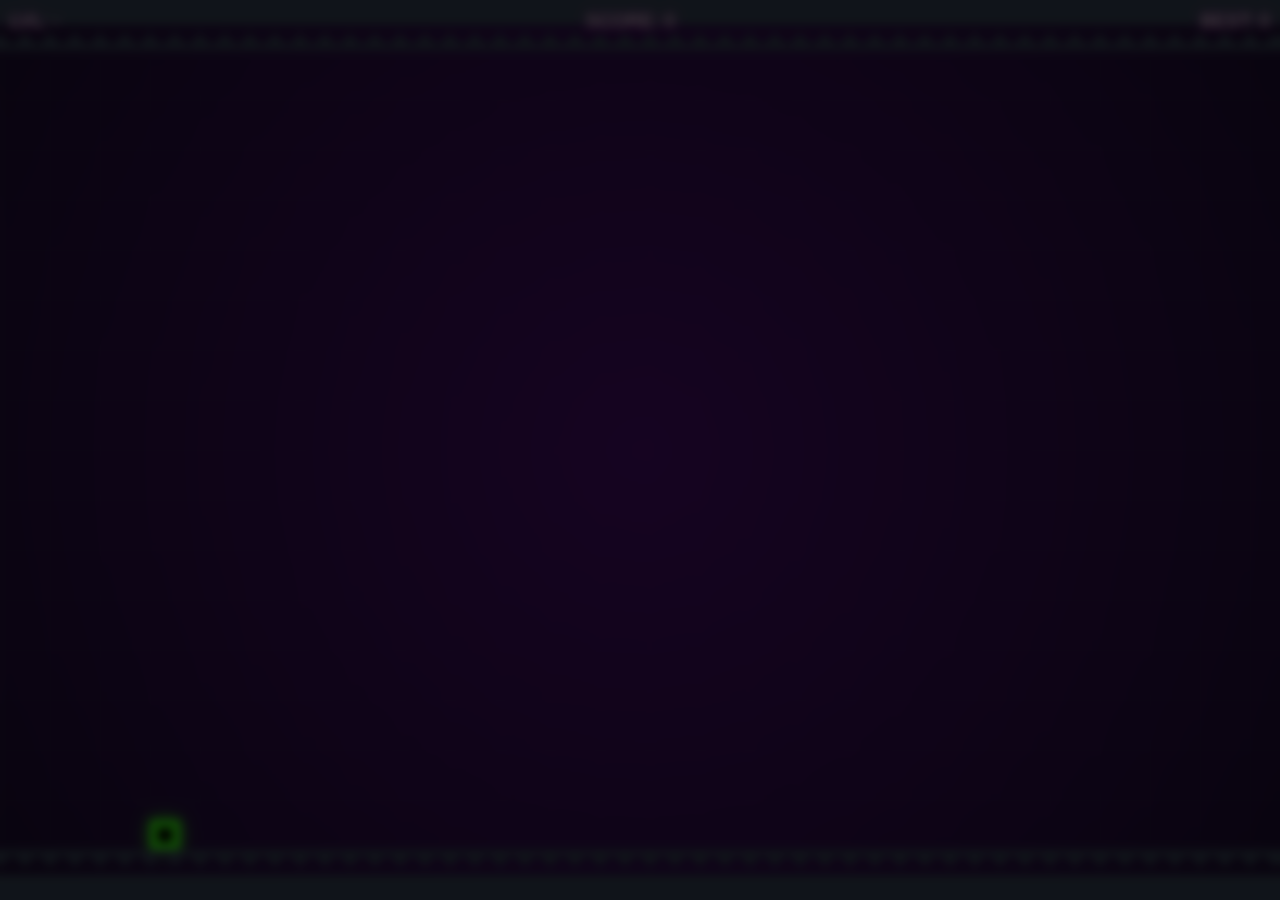
<file: apps/app5/index.html>
<!doctype html>
<html lang="ja">
<head>
<meta charset="utf-8" />
<meta name="viewport" content="width=device-width,initial-scale=1,user-scalable=no" />
<title>Jiometrie Dash</title>
<link id="favicon" rel="icon" href="data:image/svg+xml,<svg xmlns=%22http://www.w3.org/2000/svg%22 viewBox=%220 0 100 100%22><text y=%22.9em%22 font-size=%2290%22>🟩</text></svg>">
<style>
  :root{
    --bg: #222c38;
    --primary-neon: #00f2ff;
    --secondary-neon: #ff00ff;
    --player-color: #39ff14;
    --ground-color: #384557;
    --text-primary: #ffffff;
    --font-family: 'Pusab', sans-serif;
  }

  @import url('https://fonts.googleapis.com/css2?family=Pusab&display=swap');

  html,body{
    height:100%; width: 100%; margin:0;
    font-family: var(--font-family);
    background: #000;
    color: var(--text-primary);
    -webkit-font-smoothing:antialiased;
    -moz-osx-font-smoothing:grayscale;
    user-select:none;
    overflow: hidden;
  }

  #game-viewport { position: fixed; inset: 0; background: radial-gradient(circle, #4a0f70, #1e1033); overflow: hidden; }
  #game-world { position: absolute; height: 100%; transform-style: preserve-3d; }
  #background-layer { position: fixed; width: 100%; height: 100%; background-image: linear-gradient(rgba(255,255,255,0.05) 1px, transparent 1px), linear-gradient(90deg, rgba(255,255,255,0.05) 1px, transparent 1px); background-size: 50px 50px; opacity: 0.5; }
  
  #player {
    width: 30px; height: 30px; position: absolute;
    left: 150px; bottom: 50px; z-index: 10;
    background-color: var(--player-color);
    box-shadow: 0 0 15px var(--player-color);
    display: flex; justify-content: center; align-items: center;
    transition: transform 0.1s linear;
  }
  #player-inner { width: 14px; height: 14px; background: #000; }
  #player.jump { transform: rotate(90deg); }

  .obstacle { position: absolute; border: 2px solid #fff; box-shadow: 0 0 10px var(--primary-neon), inset 0 0 8px #fff; }
  .obstacle.block { width: 40px; height: 40px; background-color: var(--ground-color); }
  
  /* ▼▼▼ 修正点: スパイクの視認性向上 ▼▼▼ */
  .obstacle.spike {
    width: 0; height: 0;
    border-left: 20px solid transparent;
    border-right: 20px solid transparent;
    border-bottom: 30px solid var(--primary-neon);
    background: transparent;
    border-style: solid;
    border-color: transparent transparent var(--primary-neon) transparent;
    box-shadow: none; /* 本体には影をつけない */
    position: relative;
  }
  .obstacle.spike::before {
    content: '';
    position: absolute;
    left: -22px; top: 1px;
    width: 0; height: 0;
    border-left: 22px solid transparent;
    border-right: 22px solid transparent;
    border-bottom: 33px solid #fff;
    z-index: -1;
    filter: drop-shadow(0 0 8px var(--primary-neon));
  }
  /* ▲▲▲ 変更ここまで ▲▲▲ */

  .obstacle.spike.top { transform: rotate(180deg); }

  #ground, #ceiling { position: fixed; left: 0; right: 0; height: 50px; z-index: 20; }
  #ground { bottom: 0; }
  #ceiling { top: 0; }
  .ground-spike-pattern, .ceiling-spike-pattern { position: absolute; width: 200%; height: 100%; will-change: transform; }
  .ground-spike-pattern { background: linear-gradient(135deg, var(--ground-color) 12px, transparent 0), linear-gradient(-135deg, var(--ground-color) 12px, transparent 0); background-size: 25px 50px; }
  .ceiling-spike-pattern { background: linear-gradient(45deg, var(--ground-color) 12px, transparent 0), linear-gradient(-45deg, var(--ground-color) 12px, transparent 0); background-size: 25px 50px; }
  .ground-base, .ceiling-base { position: absolute; left: 0; right: 0; height: 25px; background: var(--ground-color); }
  .ground-base { bottom: 0; }
  .ceiling-base { top: 0; }

  .jump-orb { position: absolute; z-index: 5; width: 30px; height: 30px; border-radius: 50%; background: #f6e05e; border: 3px solid #fff; box-shadow: 0 0 20px #f6e05e, 0 0 30px #fff; }
  #finish-line { position: absolute; width: 20px; height: 100%; bottom: 0; background: repeating-linear-gradient(var(--secondary-neon), var(--secondary-neon) 20px, #fff 20px, #fff 40px); box-shadow: 0 0 20px var(--secondary-neon); }
  
  #score-ui { position: fixed; top: 10px; left: 10px; right: 10px; display: flex; justify-content: space-between; align-items: center; color: white; font-size: 1.2rem; text-shadow: 0 0 5px #000, 0 0 10px var(--secondary-neon); z-index: 100; pointer-events: none; }
  .modal-overlay { position: fixed; inset: 0; background: rgba(0,0,0,0.7); backdrop-filter: blur(5px); z-index: 1000; display: flex; align-items: center; justify-content: center; padding: 16px; transition: opacity 0.3s ease; }
  .modal-content { background: rgba(0,0,0,0.8); border: 2px solid var(--primary-neon); box-shadow: 0 0 20px var(--primary-neon); border-radius: 10px; padding: 24px; width: 100%; max-width: 500px; transform: scale(0.95); opacity: 0; animation: modal-enter 0.3s forwards; }
  @keyframes modal-enter { to { transform: scale(1); opacity: 1; } }
  #level-grid { display: grid; grid-template-columns: repeat(auto-fill, minmax(80px, 1fr)); gap: 16px; margin-top: 16px; }
  .level-btn { padding: 20px 10px; border-radius: 8px; background: #000; border: 2px solid var(--primary-neon); cursor: pointer; font-size: 24px; color: var(--text-primary); text-shadow: 0 0 10px var(--primary-neon); transition: all 0.2s ease; }
  .level-btn:hover { transform: translateY(-4px) scale(1.05); background: var(--primary-neon); color: #000; text-shadow: none; }
  button.btn { width: 100%; padding: 12px 18px; border-radius: 8px; background:var(--primary-neon); color:#000; border:none; cursor:pointer; font-size: 18px; font-family: var(--font-family); text-shadow: none; transition: all 0.2s ease; }
  button.btn.ghost { background:transparent; color: var(--primary-neon); border: 2px solid var(--primary-neon); }
  button.btn:hover { box-shadow: 0 0 20px var(--primary-neon); transform: scale(1.02); }
  .hidden { display: none !important; }
</style>
</head>
<body>
    <div id="game-viewport">
        <div id="background-layer"></div>
        <div id="game-world"></div>
        <div id="player">
            <div id="player-inner"></div>
        </div>
        <div id="ground">
            <div class="ground-base"></div>
            <div class="ground-spike-pattern"></div>
        </div>
        <div id="ceiling">
            <div class="ceiling-base"></div>
            <div class="ceiling-spike-pattern"></div>
        </div>
    </div>
    
    <div id="score-ui">
        <div id="levelDisplay">LVL: -</div>
        <div id="scoreDisplay">SCORE: 0</div>
        <div id="highScoreDisplay">BEST: 0</div>
    </div>
    
    <div id="levelSelectModal" class="modal-overlay">
      <div class="modal-content">
        <h2 style="text-align: center; margin-top:0;">SELECT LEVEL</h2>
        <div id="level-grid"></div>
      </div>
    </div>
    
    <div id="pauseModal" class="modal-overlay hidden">
        <div class="modal-content" style="text-align: center;">
            <h2>PAUSED</h2>
            <div style="display: flex; flex-direction: column; gap: 12px; margin-top: 24px;">
                <button class="btn" id="resumeBtn">RESUME</button>
                <button class="btn ghost" id="quitBtn">LEVEL SELECT</button>
            </div>
        </div>
    </div>

    <div id="levelCompleteModal" class="modal-overlay hidden">
        <div class="modal-content" style="text-align: center;">
            <h2 id="levelCompleteTitle">LEVEL CLEAR!</h2>
            <p id="levelCompleteScore" style="font-size: 18px; margin: 16px 0;"></p>
            <p id="levelCompleteBest" style="font-size: 16px; margin: 16px 0; color: var(--player-color);"></p>
            <div style="display: flex; gap: 12px; justify-content: center; margin-top: 24px;">
                <button class="btn" id="nextLevelBtn">NEXT LEVEL</button>
                <button class="btn ghost" id="quitCompleteBtn">LEVEL SELECT</button>
            </div>
        </div>
    </div>

  <audio id="jumpAudio" src="https://www.soundjay.com/switch/sounds/switch-1.mp3"></audio>
  <audio id="failAudio" src="https://www.soundjay.com/misc/sounds/fail-buzzer-01.mp3"></audio>
  <audio id="clearAudio" src="https://www.soundjay.com/buttons/sounds/button-7.mp3"></audio>

  <script>
  window.addEventListener('DOMContentLoaded', initGame);

  function initGame() {
    const DOM = {
        player: document.getElementById('player'),
        gameWorld: document.getElementById('game-world'),
        groundSpikes: document.querySelector('.ground-spike-pattern'),
        ceilingSpikes: document.querySelector('.ceiling-spike-pattern'),
        levelDisplay: document.getElementById('levelDisplay'),
        scoreDisplay: document.getElementById('scoreDisplay'),
        highScoreDisplay: document.getElementById('highScoreDisplay'),
        levelSelectModal: document.getElementById('levelSelectModal'),
        levelGrid: document.getElementById('level-grid'),
        pauseModal: document.getElementById('pauseModal'),
        levelCompleteModal: document.getElementById('levelCompleteModal'),
        jumpAudio: document.getElementById('jumpAudio'),
        failAudio: document.getElementById('failAudio'),
        clearAudio: document.getElementById('clearAudio'),
        nextLevelBtn: document.getElementById('nextLevelBtn'),
        quitCompleteBtn: document.getElementById('quitCompleteBtn'),
        resumeBtn: document.getElementById('resumeBtn'),
        quitBtn: document.getElementById('quitBtn'),
    };
    
    const CONSTANTS = {
        GRAVITY: 0.7,
        JUMP_POWER: -14,
        ORB_JUMP_POWER: -15,
        GROUND_HEIGHT: 50,
        CEILING_HEIGHT: 50,
        PLAYER_WIDTH: 30,
        PLAYER_HEIGHT: 30,
        PLAYER_START_X: 150,
        GAME_SPEED: 8.5,
    };
    
    let state = {
        gameState: 'MENU',
        currentLevel: 0,
        score: 0,
        highScores: {},
        velocityY: 0,
        scrollX: 0,
        gameLoopId: null,
        playerY: 0,
        previousPlayerY: 0,
    };
    
    const LEVELS = [
        { id: 1, len: 6000, data: [ {type: 'spike', x: 800, y: 0}, {type: 'block', x: 1200, y: 0}, {type: 'spike', x: 1500, y: 0}, {type: 'spike', x: 1540, y: 0}, {type: 'block', x: 2000, y: 0}, {type: 'block', x: 2040, y: 40}, {type: 'spike', x: 2500, y: 0}, {type: 'spike', x: 2540, y: 0}, {type: 'spike', x: 2580, y: 0}, {type: 'block', x: 3000, y: 60}, {type: 'block', x: 3500, y: 0}, {type: 'spike', x: 3540, y: 0}, {type: 'block', x: 4000, y: 0}, {type: 'block', x: 4040, y: 0}, {type: 'spike', x: 4500, y: 0}, {type: 'block', x: 5000, y: 0}, {type: 'block', x: 5040, y: 40}, {type: 'block', x: 5080, y: 80}, ]},
        { id: 2, len: 7000, data: [ {type: 'block', x: 600, y: 0}, {type: 'block', x: 640, y: 40}, {type: 'spike', x: 900, y: 0}, {type: 'spike', x: 940, y: 0}, {type: 'jump-orb', x: 1200, y: 80}, {type: 'spike', x: 1500, y: 0}, {type: 'block', x: 1800, y: 80}, {type: 'jump-orb', x: 2100, y: 40}, {type: 'jump-orb', x: 2280, y: 40}, {type: 'spike', x: 2600, y: 0}, {type: 'block', x: 2640, y: 0}, {type: 'block', x: 3000, y: 0}, {type: 'block', x: 3200, y: 40}, {type: 'block', x: 3400, y: 80}, {type: 'spike', x: 3800, y: 0}, {type: 'jump-orb', x: 4200, y: 100}, {type: 'block', x: 4500, y: 0}, {type: 'spike', x: 5000, y: 0}, {type: 'spike', x: 5040, y: 0}, {type: 'spike', x: 5080, y: 0}, {type: 'block', x: 5500, y: 0}, {type: 'block', x: 5540, y: 0}, {type: 'jump-orb', x: 6000, y: 60}, ]},
        { id: 3, len: 7500, data: [ {type: 'spike', x: 500, y: 0}, {type: 'block', x: 700, y: 100, top: true}, {type: 'block', x: 900, y: 0}, {type: 'spike', x: 1100, y: 120, top: true}, {type: 'spike', x: 1300, y: 0}, {type: 'spike', x: 1340, y: 0}, {type: 'block', x: 1600, y: 0}, {type: 'jump-orb', x: 1750, y: 80}, {type: 'block', x: 2000, y: 100, top: true}, {type: 'block', x: 2040, y: 100, top: true}, {type: 'spike', x: 2400, y: 0}, {type: 'block', x: 2800, y: 40}, {type: 'spike', x: 3100, y: 0}, {type: 'jump-orb', x: 3400, y: 40}, {type: 'jump-orb', x: 3580, y: 80}, {type: 'spike', x: 3900, y: 120, top: true}, {type: 'spike', x: 3940, y: 120, top: true}, ]},
        ...Array.from({length: 7}, (_, i) => ({ id: i + 4, len: 8000 + i * 500, data: [ {type: 'spike', x: 500 + i*50, y: 0}, {type: 'spike', x: 540+ i*50, y: 0}, {type: 'block', x: 800 + i*100, y: 0}, {type: 'jump-orb', x: 950 + i*100, y: 80}, {type: 'spike', x: 1200 + i*100, y: 100, top: true}, ]}))
    ];

    function setupLevel(levelId) {
        const levelData = LEVELS.find(l => l.id === levelId);
        if (!levelData) return;
        state.currentLevel = levelId;
        state.scrollX = 0; state.score = 0; state.velocityY = 0;
        
        DOM.gameWorld.innerHTML = '';
        DOM.gameWorld.style.width = `${levelData.len}px`;
        
        levelData.data.forEach(item => {
            const el = document.createElement('div');
            el.className = item.type === 'jump-orb' ? 'jump-orb' : `obstacle ${item.type}`;
            el.style.left = `${item.x}px`;
            
            if (item.top) {
                el.style.top = `${CONSTANTS.CEILING_HEIGHT + item.y}px`;
                if(item.type === 'spike') el.classList.add('top');
            } else {
                el.style.bottom = `${CONSTANTS.GROUND_HEIGHT + item.y}px`;
            }
            DOM.gameWorld.appendChild(el);
        });

        const finishLine = document.createElement('div');
        finishLine.id = 'finish-line';
        finishLine.style.left = `${levelData.len - 100}px`;
        DOM.gameWorld.appendChild(finishLine);
        
        state.playerY = CONSTANTS.GROUND_HEIGHT;
        DOM.player.style.bottom = `${state.playerY}px`;
        DOM.player.style.transform = 'rotate(0deg)';
        updateUI();
    }

    function startGame(levelId) {
        setupLevel(levelId);
        DOM.levelSelectModal.classList.add('hidden');
        state.gameState = 'PLAYING';
        gameLoop();
    }
    
    function gameLoop() {
        if (state.gameState !== 'PLAYING') return;

        state.previousPlayerY = state.playerY;
        state.velocityY += CONSTANTS.GRAVITY;
        state.playerY -= state.velocityY;
        
        let onPlatform = false;
        const playerLeft = CONSTANTS.PLAYER_START_X;
        const playerRight = playerLeft + CONSTANTS.PLAYER_WIDTH;

        // ▼▼▼ 修正点: 衝突判定をプレイヤー周辺のみに限定 ▼▼▼
        const checkRangeStart = state.scrollX;
        const checkRangeEnd = state.scrollX + window.innerWidth;

        for (const obs of DOM.gameWorld.children) {
            const obsLeft = parseFloat(obs.style.left);
            // 判定範囲外のオブジェクトはスキップ
            if (obsLeft > checkRangeEnd || obsLeft + 100 < checkRangeStart) {
                continue;
            }

            const obsScreenLeft = obsLeft - state.scrollX;
            const obsWidth = obs.classList.contains('spike') ? 40 : parseFloat(obs.style.width) || 40;
            const obsRight = obsScreenLeft + obsWidth;

            if (playerRight > obsScreenLeft && playerLeft < obsRight) {
                const obsIsTop = obs.style.top !== '';
                const obsVerticalPos = parseFloat(obs.style.bottom || obs.style.top);
                const obsHeight = obs.classList.contains('spike') ? 30 : 40;
                const obsBottom = obsIsTop ? window.innerHeight - obsVerticalPos - obsHeight : obsVerticalPos;
                const obsTop = obsBottom + obsHeight;

                if (state.playerY + CONSTANTS.PLAYER_HEIGHT > obsBottom && state.playerY < obsTop) {
                    if (obs.id === 'finish-line') { handleLevelComplete(); return; }
                    if (obs.classList.contains('spike') || obs.classList.contains('jump-orb')) {
                        // Jump orbs are handled by input, so they don't cause collision here
                        if(!obs.classList.contains('jump-orb')) {
                             handleFail(); return;
                        }
                    } else if (obs.classList.contains('block')) {
                        if (state.velocityY >= 0 && state.previousPlayerY >= obsTop) {
                            state.playerY = obsTop;
                            state.velocityY = 0;
                            onPlatform = true;
                        } else {
                            handleFail(); return;
                        }
                    }
                }
            }
        }

        if (!onPlatform && state.playerY < CONSTANTS.GROUND_HEIGHT) {
            state.playerY = CONSTANTS.GROUND_HEIGHT;
            state.velocityY = 0;
        }
        if (state.playerY + CONSTANTS.PLAYER_HEIGHT > window.innerHeight - CONSTANTS.CEILING_HEIGHT) {
            handleFail(); return;
        }

        DOM.player.style.bottom = `${state.playerY}px`;
        
        state.scrollX += CONSTANTS.GAME_SPEED;
        DOM.gameWorld.style.transform = `translateX(-${state.scrollX}px)`;
        DOM.groundSpikes.style.transform = `translateX(-${state.scrollX % 25}px)`;
        DOM.ceilingSpikes.style.transform = `translateX(-${state.scrollX % 25}px)`;
        
        state.score++;
        updateUI();
        state.gameLoopId = requestAnimationFrame(gameLoop);
    }
    
    function handleFail() {
        if (state.gameState === 'FAIL') return;
        playSound(DOM.failAudio);
        state.gameState = 'FAIL';
        cancelAnimationFrame(state.gameLoopId);
        DOM.player.style.backgroundColor = '#c53030';
        setTimeout(() => {
            DOM.player.style.backgroundColor = 'var(--player-color)';
            startGame(state.currentLevel);
        }, 800);
    }

    function handleLevelComplete() {
        if (state.gameState !== 'PLAYING') return;
        playSound(DOM.clearAudio);
        state.gameState = 'LEVEL_COMPLETE';
        cancelAnimationFrame(state.gameLoopId);
        const isNewBest = !state.highScores[state.currentLevel] || state.score < state.highScores[state.currentLevel];
        if (isNewBest) { state.highScores[state.currentLevel] = state.score; saveHighScores(); }
        document.getElementById('levelCompleteTitle').textContent = `LEVEL ${state.currentLevel} CLEAR!`;
        document.getElementById('levelCompleteScore').textContent = `SCORE: ${state.score}`;
        document.getElementById('levelCompleteBest').textContent = isNewBest ? `NEW BEST!` : `BEST: ${state.highScores[state.currentLevel]}`;
        DOM.nextLevelBtn.style.display = (state.currentLevel === LEVELS.length) ? 'none' : 'block';
        DOM.levelCompleteModal.classList.remove('hidden');
    }

    function jump(isOrbJump) {
        playSound(DOM.jumpAudio);
        DOM.player.classList.add('jump');
        DOM.player.addEventListener('animationend', () => DOM.player.classList.remove('jump'), { once: true });
        state.velocityY = isOrbJump ? CONSTANTS.ORB_JUMP_POWER : CONSTANTS.JUMP_POWER;
    }
    
    function handleInput() {
        if (state.gameState !== 'PLAYING') return;
        const playerRect = DOM.player.getBoundingClientRect();
        for (const orb of DOM.gameWorld.querySelectorAll('.jump-orb')) {
            if (checkCollision(playerRect, orb.getBoundingClientRect())) { jump(true); return; }
        }
        if (state.velocityY === 0) { jump(false); }
    }

    function checkCollision(rectA, rectB) { return rectA.right > rectB.left && rectA.left < rectB.right && rectA.bottom > rectB.top && rectA.top < rectB.bottom; }
    function updateUI() { DOM.levelDisplay.textContent = `LVL: ${state.currentLevel}`; DOM.scoreDisplay.textContent = `SCORE: ${state.score}`; DOM.highScoreDisplay.textContent = `BEST: ${state.highScores[state.currentLevel] || '-'}`; }
    function createLevelSelection() { DOM.levelGrid.innerHTML = ''; LEVELS.forEach(level => { const btn = document.createElement('button'); btn.className = 'level-btn'; btn.textContent = level.id; btn.onclick = () => startGame(level.id); DOM.levelGrid.appendChild(btn); }); }
    function showMenu() { state.gameState = 'MENU'; if(state.gameLoopId) cancelAnimationFrame(state.gameLoopId); DOM.levelSelectModal.classList.remove('hidden'); DOM.pauseModal.classList.add('hidden'); DOM.levelCompleteModal.classList.add('hidden'); }
    function pauseGame() { if (state.gameState !== 'PLAYING') return; state.gameState = 'PAUSED'; cancelAnimationFrame(state.gameLoopId); DOM.pauseModal.classList.remove('hidden'); }
    function resumeGame() { if (state.gameState !== 'PAUSED') return; state.gameState = 'PLAYING'; DOM.pauseModal.classList.add('hidden'); gameLoop(); }
    function loadHighScores() { try { state.highScores = JSON.parse(localStorage.getItem('jiometrie_dash_hs')) || {}; } catch (e) { state.highScores = {}; } }
    function saveHighScores() { localStorage.setItem('jiometrie_dash_hs', JSON.stringify(state.highScores)); }
    function playSound(audio) { if (!audio) return; audio.currentTime = 0; audio.play().catch(e => {}); }

    document.addEventListener('keydown', e => { if (e.code === 'Space' || e.code === 'ArrowUp') { e.preventDefault(); handleInput(); } if (e.key === 'Escape') { if (state.gameState === 'PLAYING') pauseGame(); else if (state.gameState === 'PAUSED') resumeGame(); } });
    DOM.gameViewport.addEventListener('mousedown', handleInput);
    DOM.gameViewport.addEventListener('touchstart', (e) => { e.preventDefault(); handleInput(); });
    DOM.resumeBtn.onclick = resumeGame;
    DOM.quitBtn.onclick = showMenu;
    DOM.nextLevelBtn.onclick = () => { DOM.levelCompleteModal.classList.add('hidden'); if (state.currentLevel < LEVELS.length) { startGame(state.currentLevel + 1); } };
    DOM.quitCompleteBtn.onclick = showMenu;

    loadHighScores();
    createLevelSelection();
    showMenu();
  }
  </script>
</body>
</html>
</file>
